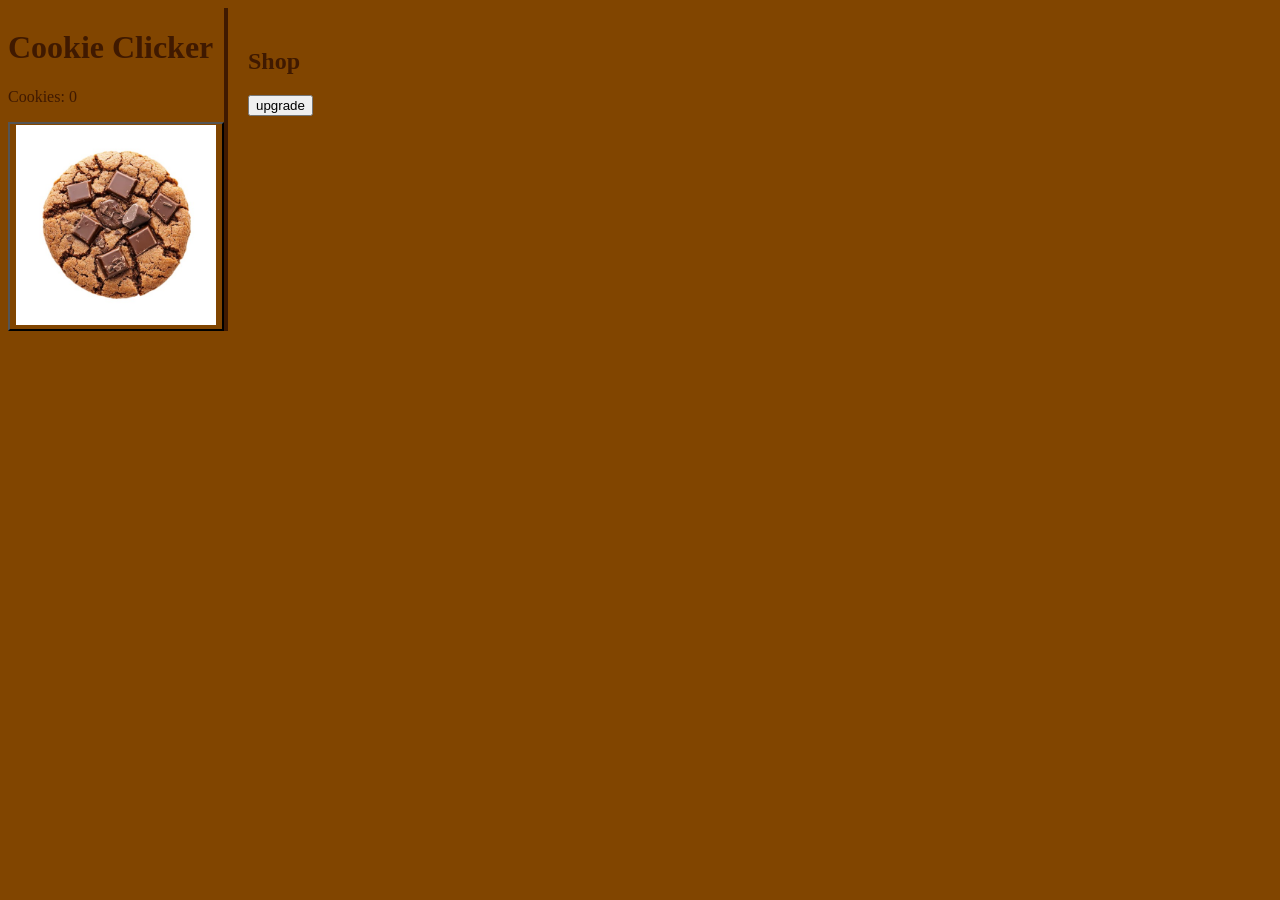
<file: index.html>
<!DOCTYPE html>
    <html>
        <head>
        <title>Cookie Clicker</title>
        <link rel="stylesheet" href="style.css">
        <meta name="viewport" content="width=device-width, initial-scale=1, maximum-scale=1, user-scalable=no">
    </head>
    <body>
      <video id="camera" autoplay playsinline></video>  
       <div class= "game-wrapper">
        <h1>Cookie Clicker</h1>
        <p id="counter">Cookies: 0</p>
        <button id="cookie-button">
              <img src="images/cookie.jpg">
        </button>
        </div>
        <div id="shop">
           <h2>Shop</h2>
           <button id="multiplier-btn">upgrade</button>
        </div>
      <script src="script.js"></script>
    </body>
    </html>
</file>
<file: style.css>
body{
    background-color: #814500;
    color:rgb(63, 25, 0)
}

body {
    background-color: #814500;
    color: rgb(63, 25, 0);
    display: flex;
}

#cookie-button {
    background: #814500;
    cursor: pointer;
}

#cookie-button img {
    width: 200px;
    height: 200px;
}

#shop {
    text-align: middle;
    border-left: 4px solid;
    padding: 20px;
}

#shop button {
    display: block;
    margin: 10px 0;
}

#upgrade-button {
    background-color: #ffffff;
    color: rgb(63, 25, 0);
    cursor: pointer;
}

#camera {
  position: fixed;
  top: 0;
  left: 0;
  width: 100%;
  height: 100%;
  object-fit: cover;
  z-index: -1;
}
</file>
